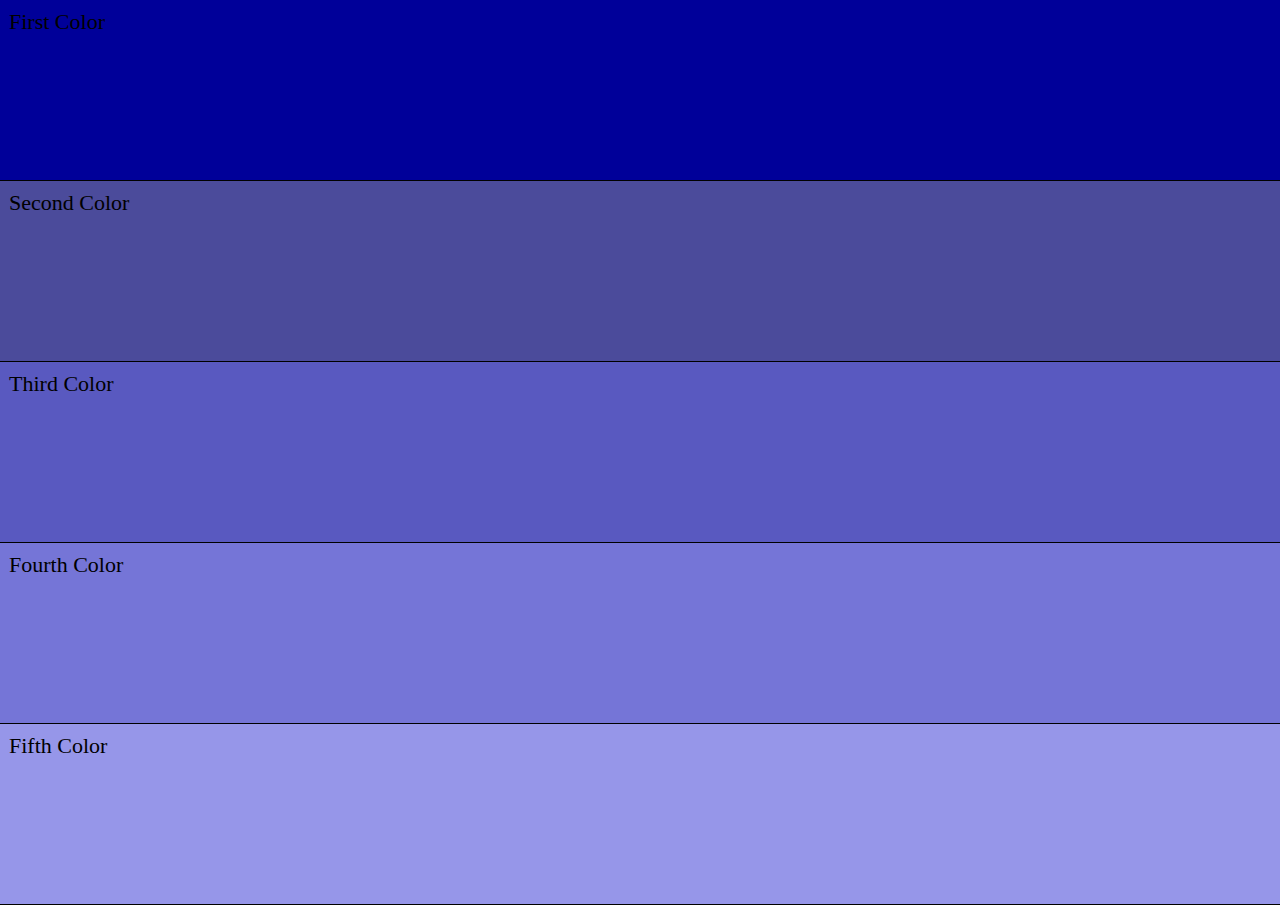
<file: Tints and Shades/index.html>
<!DOCTYPE html>
<html>
<head>
  <link rel='stylesheet' type='text/css' href='style.css'>
</head>
<body>
  <section class="first-color">First Color</section>
  <section class="second-color">Second Color</section>
  <section class="third-color">Third Color</section>
  <section class="fourth-color">Fourth Color</section>
  <section class="fifth-color">Fifth Color</section>
</body>
</html>
</file>
<file: Tints and Shades/style.css>
body {
  background-color: #fdfdfd;
  margin:0;
  padding: 0;
  overflow: hidden;
}
section {
  width: 100%;
  display: block;
  height: 18vh;
  padding: 1vh;
  font-size: 22px;
  border-style: solid;
  border-width: 0px 0px 1px 0px;
}

.first-color {
  background-color: hsla(240, 100%, 30%, 1);
}
.second-color {
  background-color: hsla(240, 35%, 45%, 1);
}
.third-color {
  background-color: hsla(240, 45%, 55%, 1);
}
.fourth-color {
  background-color: hsla(240, 55%, 65%, 1);
}
.fifth-color {
  background-color: hsla(240, 65%, 75%, 1);
}
</file>
